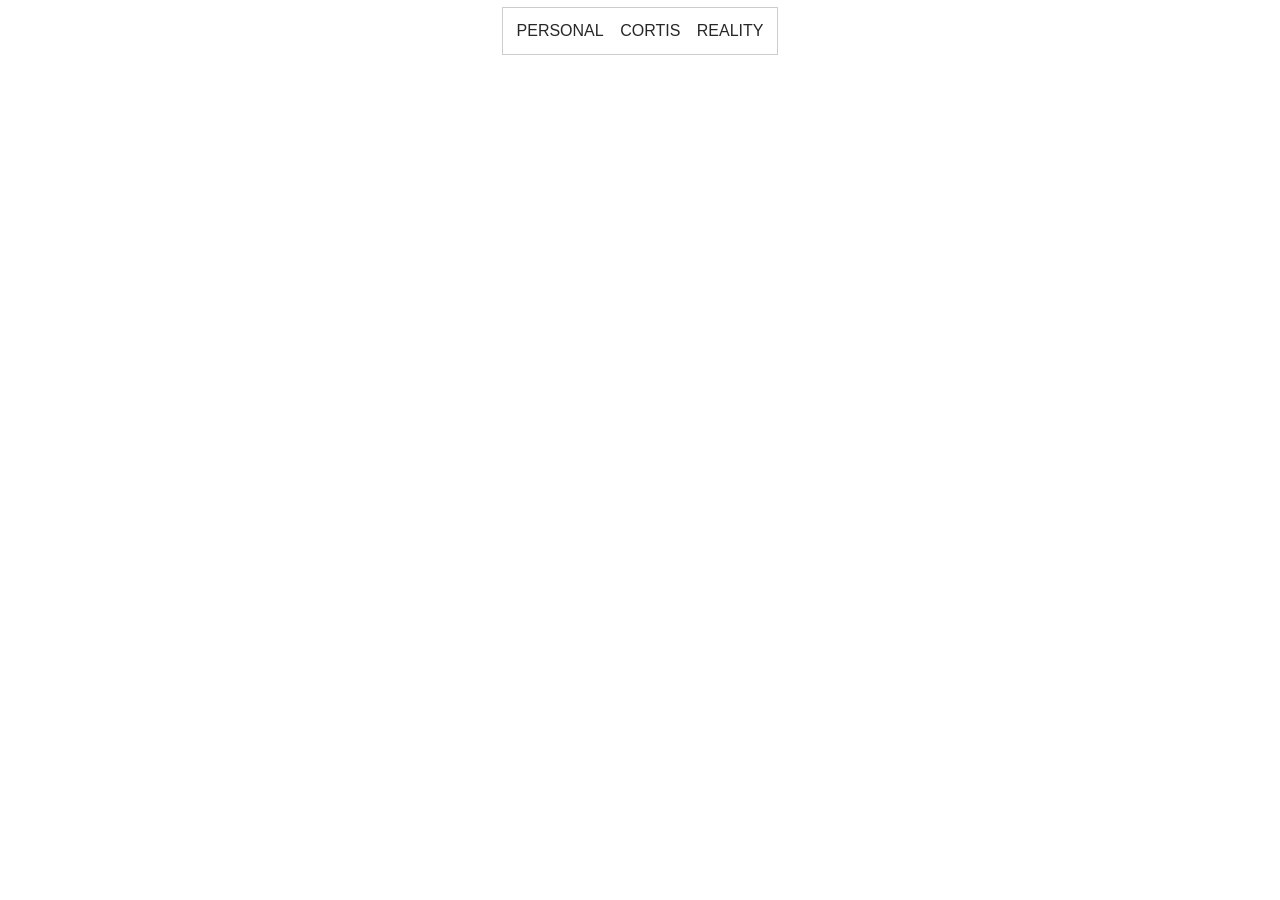
<file: nav.html>
<!DOCTYPE html>
<html>

<head>

	<!-- Font Awesome -->
	<link rel="stylesheet" href="https://cdnjs.cloudflare.com/ajax/libs/font-awesome/6.2.0/css/all.min.css">

	<!-- Google Font -->

	<link rel="preconnect" href="https://fonts.googleapis.com">
	<link rel="preconnect" href="https://fonts.gstatic.com" crossorigin>
	<link href="https://fonts.googleapis.com/css2?family=Lato:wght@700&display=swap" rel="stylesheet">

	<!-------->

	<style>
		* {
			margin: 0;
			padding: 0;
			-webkit-box-sizing: border-box;
			box-sizing: border-box;
		}


		.navMenu {
			font-family: 'Advent Pro', sans-serif;
			padding: 8px;
			text-align: center;
			margin: 7px auto;
			width: fit-content;
		}

		.navMenu a {
			color: #272727;
			text-decoration: none;
			text-transform: uppercase;
			display: inline-block;
			padding: 6px;
		}

		.background {
			background-color: #ece5f0;
		}

		.border {
			border: 1px solid #cccccc;

		}

		.navMenu a:hover {

			color: #fc8eac;
		}
	</style>
</head>

<body>

	<nav class="navMenu  border">
		<a id="PERSONAL" onclick="navigate(this.id)" href="#"> </i> PERSONAL</a>
		<a id="CORTIS" onclick="navigate(this.id)" href="#"> </i> CORTIS</a>
		<a id="REALITY" onclick="navigate(this.id)" href="#"> </i> REALITY</a>



	</nav>


	<script>

		let direction = "horizontal";
		if (direction === "vertical") {
			document.head.insertAdjacentHTML("beforeend", `<style>.navMenu a {display: block; text-align:left; margin:7px} i{width:15px; margin-right:5px} .navMenu{margin:3px}</style>`)
		}


		function navigate(id) {

			if (id == 'PERSONAL')
				window.open("https://www.notion.so/WATCH-ME-G-3297141acb358003b383e9f9a22df703?source=copy_link", '_parent').focus();
			else if (id == "CORTIS")
				window.open("https://www.notion.so/C-RTIS-7-3297141acb3581028076ff477bab4006?source=copy_link", '_parent').focus();
			else if (id == "REALITY")
				window.open("https://www.notion.so/REALITY-3357141acb358054a806d22934622ae4", '_parent').focus();
			
		}
	</script>


</body>

</html>
</file>
